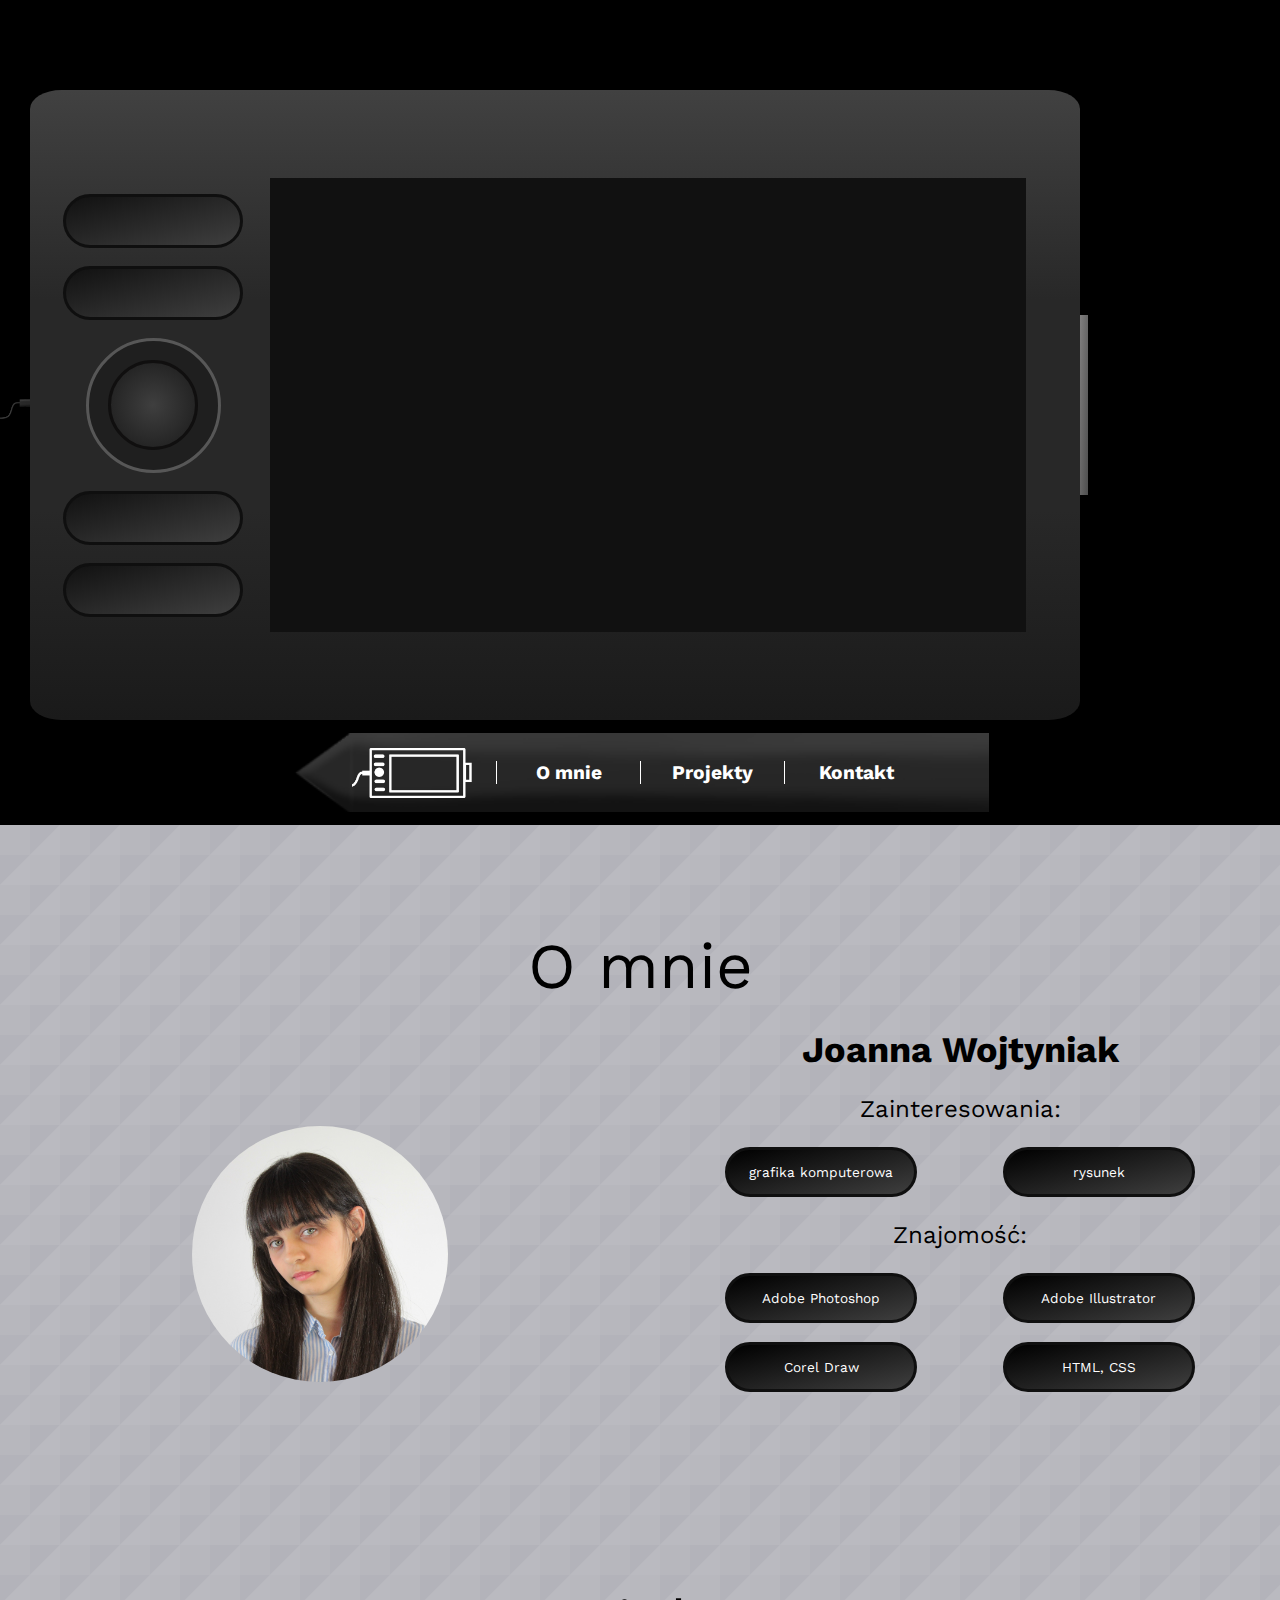
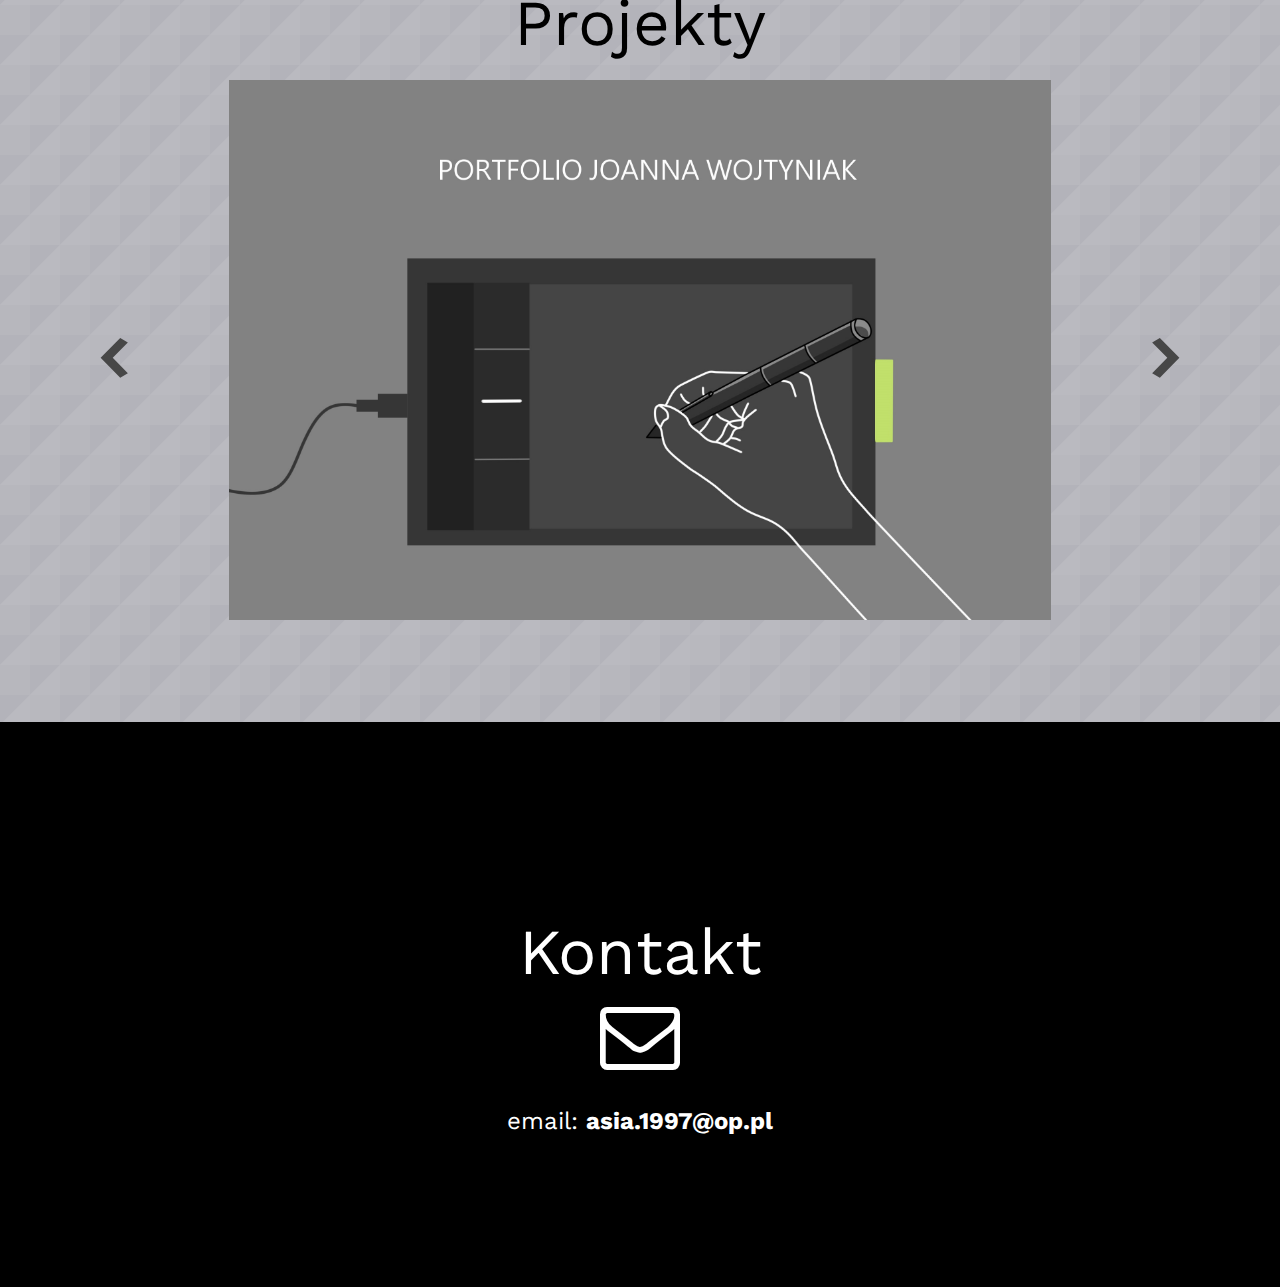
<file: index.html>
<!DOCTYPE html>
<html lang="pl">
<head>
    <meta charset="UTF-8">
    <meta name="viewport" content="width=device-width, initial-scale=1.0">
    <title>Portfolio Joanna Wojtyniak</title>
    <meta name="og:title" property="og:title" content="Portfolio Joanna Wojtyniak"/>
    <meta property="og:description" content="Porfolio Joanna Wojtyniak"/>
    <meta property="og:url" content="http://joannawojtyniak.github.io" />
    <meta property="og:image" content="https://joannawojtyniak.github.io/screen.gif"/>
    <meta property="og:locale" content="pl_PL" />
    <meta property="og:site_name" content="Porfolio" />
    <link rel="stylesheet" href="style.css">
    <link href="https://fonts.googleapis.com/css?family=Work+Sans:300&display=swap" rel="stylesheet"> 
    <link href="https://fonts.googleapis.com/css2?family=Ranchers&display=swap" rel="stylesheet"> 
    <link rel="stylesheet" href="fontello-3ba3fbd1/css/fontello.css"/>
    <link rel="icon" href="ikona.png"/>
</head>
<body>
  <div id="start"></div>
  <header class="obrazek">
    <div class="kabel">
      <img src="kabel.png">
    </div>
    <div class="tablet">
        <div class="container"> 
            <div class="button1"></div>
            <div class="button2"></div>
            <div class="undermB"> 
                <div class="mainButton" onclick='switchOn()'></div> 
            </div>  
            <div class="button3"></div>
            <div class="button4"></div>
        </div> 
        <div class="ekran1"><img src="ekran1.jpg"/></div> 
        <div class="ekran2"><img src="screen.gif"/></div>
        
     </div>
     <div class="metka"></div>
  </header>  
  <header class="menu">
    <div class="pen">
      <div class="menuB">
        <div class="przyciskStart">
            <a href="#start">
              <div class="start"><img src="tablet_lineart.png"/></div>
            </a>
         </div>
            <a href="#aboutme">
              <div class="omnie"><p>O&nbsp;mnie</p></div>
            </a>
            <a href="#projects">
              <div class="projekty"><p>Projekty</p></div>
            </a>
            <a href="#contact">
              <div class="kontakt"><p>Kontakt</p></div>
            </a>  
      </div> 
    </div>
  </header>
  <div class="portfolioStart"><img src="screen.gif"/></div>
    <div class="menuR">
      <a href="#aboutme"><div class="omnieR"><p>O&nbsp;mnie</p></div></a>
      <div class="kreska">|</div>
      <a href="#projects"><div class="projektyR"><p>Projekty</p></div></a>
      <div class="kreska">|</div>
      <a href="#contact"><div class="kontaktR"><p>Kontakt</p></div></a>
</div>
  <article>
    <div id="aboutme"></div>
    <div class="aboutme1">
        <div class="title">
          <p>O&nbsp;mnie</p>
        </div>
        <div class="container">
            <div class="picture">
              <div class="zdjecie">
                <img src="zdjecie.jpg"/>
              </div>
            </div>
            <div class="text">
                <div class="titleA">
                  <h2>Joanna&nbsp;Wojtyniak</h2>
                  <p>Zainteresowania:</p>
                </div>
                  <div class="zainteresowania">
                    <div class="buttonZ">
                      <p>grafika komputerowa</p>
                    </div>
                    <div class="buttonZ1">
                      <p>rysunek</p>
                    </div>
                  </div>
                  <div class="znajomosc">
                    <div class="titleA">
                     <p>Znajomość:</p> 
                    </div>
                    <div class="first">
                      <div class="button1">
                        <p>Adobe&nbsp;Photoshop</p>
                      </div>
                      <div class="button2">
                        <p>Adobe&nbsp;Illustrator</p>
                      </div>
                    </div>
                    <div class="second">
                      <div class="button3">
                        <p>Corel&nbsp;Draw</p>
                      </div>
                      <div class="button4">
                        <p>HTML,&nbsp;CSS</p>
                      </div>
                    </div>
              </div>
            </div>
        </div>
    </div>
    <div id="projects"></div>
    <div class="projects1">
        <div class="tytul"><p>Projekty</p></div>
        <div class="kontener">
          <div class = "cofnij" onclick="karuzela('lewo')"><div class="prev">‹</div></div> 

          <div class= "karuzela">
          </div>
          <div class ="dalej" onclick="karuzela('prawo')"><div class="next">›</div></div>
        </div>
    </div>    
  </article>
  <footer>
    <div id="contact"></div>
    <div class="contact1">
       <p class="nazwaKontakt">Kontakt</p>
       <i class="icon-mail"></i>
      <p>email: <b>asia.1997@op.pl</b></p>
    </div>
  </footer>
  <script>
    var slajd=1;
    function karuzela(direction){
      if(direction=="prawo"){
        if(slajd <15){
          slajd++;
        }else{
          slajd=1;
        }
      }
      if(direction=="lewo"){
        if(slajd>1){
          slajd--;
        }else{
          slajd=15;
        }
      }
     let karuzela=document.querySelector(".karuzela");
      karuzela.innerHTML="<img src ='carousel"+slajd+".jpg'/>"
    
    }
    karuzela();
    
    var switchX=0;
    function switchOn(){
      let ekran1 = document.querySelector(".ekran1");
      let ekran2 = document.querySelector(".ekran2");
        if(switchX == 1){
          switchX = 0;
          ekran1.style.display="none";
          ekran2.style.display="flex";
        }else{
          switchX = 1;
          ekran1.style.display="flex";
          ekran2.style.display="none";
        }
    }
    switchOn();
  </script>
</body>
</html>
</file>
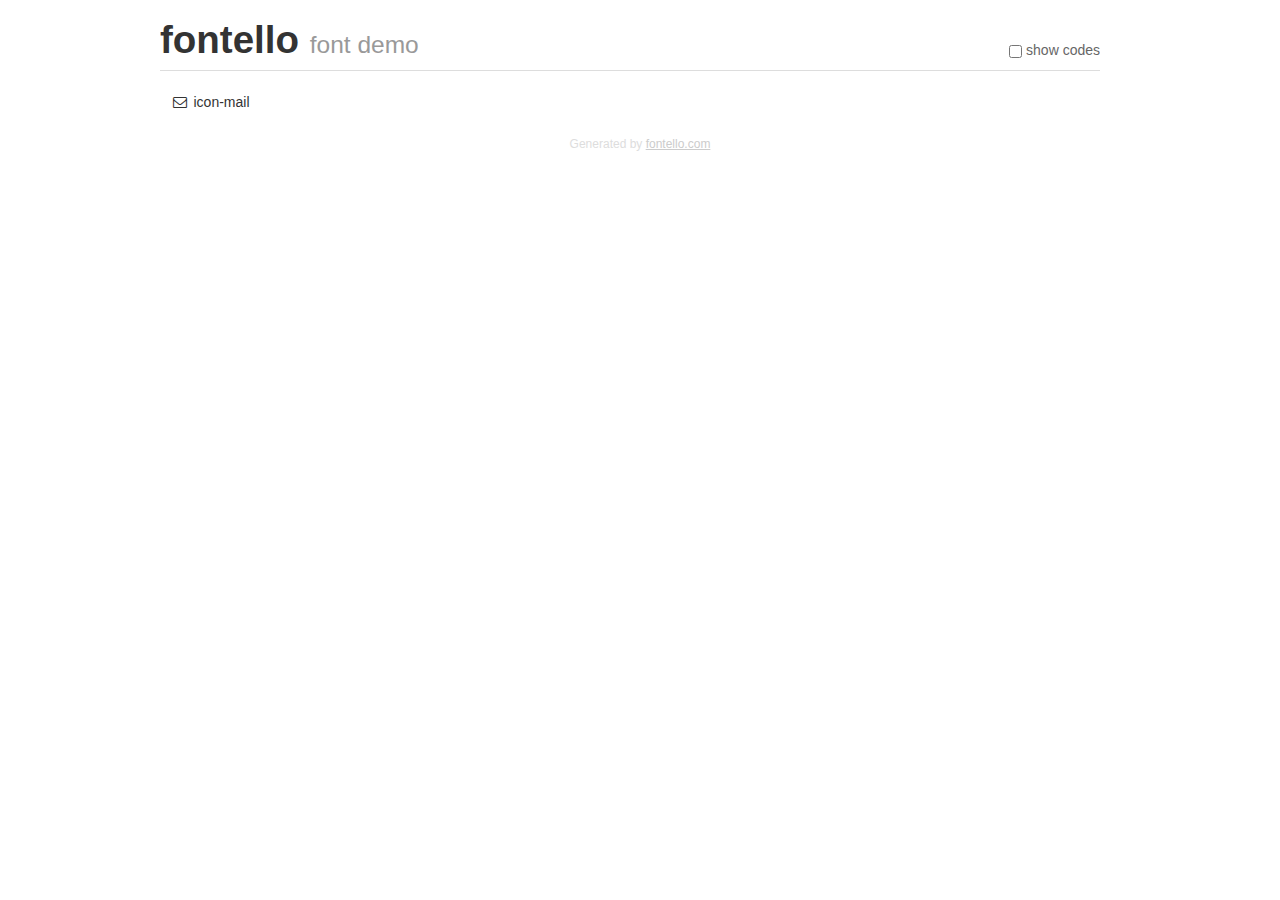
<file: fontello-3ba3fbd1/demo.html>
<!DOCTYPE html>
<html>
  <head><!--[if lt IE 9]><script language="javascript" type="text/javascript" src="//html5shim.googlecode.com/svn/trunk/html5.js"></script><![endif]-->
    <meta charset="UTF-8"><style>/*
 * Bootstrap v2.2.1
 *
 * Copyright 2012 Twitter, Inc
 * Licensed under the Apache License v2.0
 * http://www.apache.org/licenses/LICENSE-2.0
 *
 * Designed and built with all the love in the world @twitter by @mdo and @fat.
 */
.clearfix {
  *zoom: 1;
}
.clearfix:before,
.clearfix:after {
  display: table;
  content: "";
  line-height: 0;
}
.clearfix:after {
  clear: both;
}
html {
  font-size: 100%;
  -webkit-text-size-adjust: 100%;
  -ms-text-size-adjust: 100%;
}
a:focus {
  outline: thin dotted #333;
  outline: 5px auto -webkit-focus-ring-color;
  outline-offset: -2px;
}
a:hover,
a:active {
  outline: 0;
}
button,
input,
select,
textarea {
  margin: 0;
  font-size: 100%;
  vertical-align: middle;
}
button,
input {
  *overflow: visible;
  line-height: normal;
}
button::-moz-focus-inner,
input::-moz-focus-inner {
  padding: 0;
  border: 0;
}
body {
  margin: 0;
  font-family: "Helvetica Neue", Helvetica, Arial, sans-serif;
  font-size: 14px;
  line-height: 20px;
  color: #333;
  background-color: #fff;
}
a {
  color: #08c;
  text-decoration: none;
}
a:hover {
  color: #005580;
  text-decoration: underline;
}
.row {
  margin-left: -20px;
  *zoom: 1;
}
.row:before,
.row:after {
  display: table;
  content: "";
  line-height: 0;
}
.row:after {
  clear: both;
}
[class*="span"] {
  float: left;
  min-height: 1px;
  margin-left: 20px;
}
.container,
.navbar-static-top .container,
.navbar-fixed-top .container,
.navbar-fixed-bottom .container {
  width: 940px;
}
.span12 {
  width: 940px;
}
.span11 {
  width: 860px;
}
.span10 {
  width: 780px;
}
.span9 {
  width: 700px;
}
.span8 {
  width: 620px;
}
.span7 {
  width: 540px;
}
.span6 {
  width: 460px;
}
.span5 {
  width: 380px;
}
.span4 {
  width: 300px;
}
.span3 {
  width: 220px;
}
.span2 {
  width: 140px;
}
.span1 {
  width: 60px;
}
[class*="span"].pull-right,
.row-fluid [class*="span"].pull-right {
  float: right;
}
.container {
  margin-right: auto;
  margin-left: auto;
  *zoom: 1;
}
.container:before,
.container:after {
  display: table;
  content: "";
  line-height: 0;
}
.container:after {
  clear: both;
}
p {
  margin: 0 0 10px;
}
.lead {
  margin-bottom: 20px;
  font-size: 21px;
  font-weight: 200;
  line-height: 30px;
}
small {
  font-size: 85%;
}
h1 {
  margin: 10px 0;
  font-family: inherit;
  font-weight: bold;
  line-height: 20px;
  color: inherit;
  text-rendering: optimizelegibility;
}
h1 small {
  font-weight: normal;
  line-height: 1;
  color: #999;
}
h1 {
  line-height: 40px;
}
h1 {
  font-size: 38.5px;
}
h1 small {
  font-size: 24.5px;
}
body {
  margin-top: 90px;
}
.header {
  position: fixed;
  top: 0;
  left: 50%;
  margin-left: -480px;
  background-color: #fff;
  border-bottom: 1px solid #ddd;
  padding-top: 10px;
  z-index: 10;
}
.footer {
  color: #ddd;
  font-size: 12px;
  text-align: center;
  margin-top: 20px;
}
.footer a {
  color: #ccc;
  text-decoration: underline;
}
.the-icons {
  font-size: 14px;
  line-height: 24px;
}
.switch {
  position: absolute;
  right: 0;
  bottom: 10px;
  color: #666;
}
.switch input {
  margin-right: 0.3em;
}
.codesOn .i-name {
  display: none;
}
.codesOn .i-code {
  display: inline;
}
.i-code {
  display: none;
}
@font-face {
      font-family: 'fontello';
      src: url('./font/fontello.eot?3796965');
      src: url('./font/fontello.eot?3796965#iefix') format('embedded-opentype'),
           url('./font/fontello.woff?3796965') format('woff'),
           url('./font/fontello.ttf?3796965') format('truetype'),
           url('./font/fontello.svg?3796965#fontello') format('svg');
      font-weight: normal;
      font-style: normal;
    }
     
     
    .demo-icon
    {
      font-family: "fontello";
      font-style: normal;
      font-weight: normal;
      speak: none;
     
      display: inline-block;
      text-decoration: inherit;
      width: 1em;
      margin-right: .2em;
      text-align: center;
      /* opacity: .8; */
     
      /* For safety - reset parent styles, that can break glyph codes*/
      font-variant: normal;
      text-transform: none;
     
      /* fix buttons height, for twitter bootstrap */
      line-height: 1em;
     
      /* Animation center compensation - margins should be symmetric */
      /* remove if not needed */
      margin-left: .2em;
     
      /* You can be more comfortable with increased icons size */
      /* font-size: 120%; */
     
      /* Font smoothing. That was taken from TWBS */
      -webkit-font-smoothing: antialiased;
      -moz-osx-font-smoothing: grayscale;
     
      /* Uncomment for 3D effect */
      /* text-shadow: 1px 1px 1px rgba(127, 127, 127, 0.3); */
    }
     </style>
    <link rel="stylesheet" href="css/animation.css"><!--[if IE 7]><link rel="stylesheet" href="css/" + font.fontname + "-ie7.css"><![endif]-->
    <script>
      function toggleCodes(on) {
        var obj = document.getElementById('icons');
      
        if (on) {
          obj.className += ' codesOn';
        } else {
          obj.className = obj.className.replace(' codesOn', '');
        }
      }
      
    </script>
  </head>
  <body>
    <div class="container header">
      <h1>fontello <small>font demo</small></h1>
      <label class="switch">
        <input type="checkbox" onclick="toggleCodes(this.checked)">show codes
      </label>
    </div>
    <div class="container" id="icons">
      <div class="row">
        <div class="the-icons span3" title="Code: 0xe800"><i class="demo-icon icon-mail">&#xe800;</i> <span class="i-name">icon-mail</span><span class="i-code">0xe800</span></div>
      </div>
    </div>
    <div class="container footer">Generated by <a href="http://fontello.com">fontello.com</a></div>
  </body>
</html>
</file>
<file: style.css>
/* Background pattern from Toptal Subtle Patterns */
* {
  -webkit-box-sizing: border-box;
          box-sizing: border-box;
}

html {
  scroll-behavior: smooth;
}

body {
  margin: 0;
  font-family: 'Work Sans', sans-serif;
  width: 100%;
}

body .obrazek {
  display: -webkit-box;
  display: -ms-flexbox;
  display: flex;
  background-color: black;
  height: 80vh;
  padding-top: 10vh;
  -webkit-box-align: center;
      -ms-flex-align: center;
          align-items: center;
  padding-right: 15%;
}

body .obrazek .kabel {
  -webkit-box-flex: 3;
      -ms-flex: 3;
          flex: 3;
}

body .obrazek .kabel img {
  width: 100%;
}

body .obrazek .metka {
  background-image: -webkit-gradient(linear, left top, right bottom, from(#807f7f), to(#4e4e4e));
  background-image: linear-gradient(to bottom right, #807f7f, #4e4e4e);
  height: 20vh;
  -webkit-box-flex: 0.75;
      -ms-flex: 0.75;
          flex: 0.75;
}

body .obrazek .tablet {
  -webkit-box-flex: 8;
      -ms-flex: 8;
          flex: 8;
  background-image: -webkit-gradient(linear, left top, left bottom, from(#414141), color-stop(#282828), color-stop(#282828), to(#1A1A1A));
  background-image: linear-gradient(to bottom, #414141, #282828, #282828, #1A1A1A);
  height: 100%;
  display: -webkit-box;
  display: -ms-flexbox;
  display: flex;
  -webkit-box-align: center;
      -ms-flex-align: center;
          align-items: center;
  border-radius: 3%;
  padding-left: 3%;
  padding-right: 5%;
}

body .obrazek .tablet .ekran1 {
  height: 80%;
  display: -webkit-box;
  display: -ms-flexbox;
  display: flex;
  -webkit-box-align: center;
      -ms-flex-align: center;
          align-items: center;
  -webkit-box-flex: 4;
      -ms-flex: 4;
          flex: 4;
  border-radius: 3%;
  -webkit-box-pack: center;
      -ms-flex-pack: center;
          justify-content: center;
}

body .obrazek .tablet .ekran1 img {
  height: 90%;
  width: auto;
}

body .obrazek .tablet .ekran2 {
  height: 80%;
  display: -webkit-box;
  display: -ms-flexbox;
  display: flex;
  -webkit-box-align: center;
      -ms-flex-align: center;
          align-items: center;
  -webkit-box-flex: 4;
      -ms-flex: 4;
          flex: 4;
  border-radius: 3%;
  -webkit-box-pack: center;
      -ms-flex-pack: center;
          justify-content: center;
}

body .obrazek .tablet .ekran2 img {
  height: 90%;
  width: auto;
}

body .obrazek .tablet .container {
  display: -webkit-box;
  display: -ms-flexbox;
  display: flex;
  -webkit-box-flex: 1;
      -ms-flex: 1;
          flex: 1;
  -webkit-box-orient: vertical;
  -webkit-box-direction: normal;
      -ms-flex-direction: column;
          flex-direction: column;
  -webkit-box-align: center;
      -ms-flex-align: center;
          align-items: center;
  margin-right: 3vh;
}

body .obrazek .tablet .container .undermB {
  background-color: #1f1f1f;
  border: 0.4vh #575757 solid;
  height: 15vh;
  width: 15vh;
  border-radius: 50%;
  display: -webkit-box;
  display: -ms-flexbox;
  display: flex;
  -webkit-box-pack: center;
      -ms-flex-pack: center;
          justify-content: center;
  -webkit-box-align: center;
      -ms-flex-align: center;
          align-items: center;
}

body .obrazek .tablet .container .undermB .mainButton {
  background-image: radial-gradient(#3f3f3f, #1a1a1a);
  border: 0.4vh solid #100F0F;
  height: 10vh;
  width: 10vh;
  border-radius: 50%;
  display: -webkit-box;
  display: -ms-flexbox;
  display: flex;
  z-index: 10;
}

body .obrazek .tablet .container .undermB .mainButton:hover {
  background-image: radial-gradient(#131313, #1d1d1d);
}

body .obrazek .tablet .container .undermB .mainButton:active {
  background-image: radial-gradient(#0c0c0c, #111111, #1b1b1b);
}

body .obrazek .tablet .container .button1 {
  background-image: -webkit-gradient(linear, left top, right bottom, from(#111111), to(#3f3f3f));
  background-image: linear-gradient(to bottom right, #111111, #3f3f3f);
  border: 0.4vh solid #0f0f0f;
  height: 6vh;
  width: 20vh;
  border-radius: 10vh;
  margin-bottom: 2vh;
}

body .obrazek .tablet .container .button2 {
  background-image: -webkit-gradient(linear, left top, right bottom, from(#111111), to(#3f3f3f));
  background-image: linear-gradient(to bottom right, #111111, #3f3f3f);
  border: 0.4vh solid #0f0f0f;
  height: 6vh;
  width: 20vh;
  border-radius: 10vh;
  margin-bottom: 2vh;
}

body .obrazek .tablet .container .button3 {
  background-image: -webkit-gradient(linear, left top, right bottom, from(#111111), to(#3f3f3f));
  background-image: linear-gradient(to bottom right, #111111, #3f3f3f);
  border: 0.4vh solid #0f0f0f;
  height: 6vh;
  width: 20vh;
  border-radius: 10vh;
  margin-top: 2vh;
}

body .obrazek .tablet .container .button4 {
  background-image: -webkit-gradient(linear, left top, right bottom, from(#111111), to(#3f3f3f));
  background-image: linear-gradient(to bottom right, #111111, #3f3f3f);
  border: 0.4vh solid #0f0f0f;
  height: 6vh;
  width: 20vh;
  border-radius: 10vh;
  margin-top: 2vh;
}

body .menu {
  background-color: black;
  position: -webkit-sticky;
  position: sticky;
  top: 0;
  padding: 2%;
}

body .menu .pen {
  height: 6vh;
  display: -webkit-box;
  display: -ms-flexbox;
  display: flex;
  padding-top: 1%;
  -webkit-box-pack: center;
      -ms-flex-pack: center;
          justify-content: center;
  position: relative;
  padding-bottom: 1%;
  color: white;
  font-size: 1.2rem;
  font-weight: bold;
  -webkit-box-align: center;
      -ms-flex-align: center;
          align-items: center;
}

body .menu .pen .menuB {
  background-image: url("pen.png");
  background-size: 100% 100%;
  display: -webkit-box;
  display: -ms-flexbox;
  display: flex;
  position: absolute;
  padding: 1% 5%;
}

body .menu .pen .menuB a {
  text-decoration: none;
}

body .menu .pen .menuB a .start img {
  width: 100%;
  padding-right: 10%;
}

body .menu .pen .menuB a .omnie,
body .menu .pen .menuB a .projekty,
body .menu .pen .menuB a .kontakt,
body .menu .pen .menuB a .start {
  height: 6vh;
  width: 16vh;
  display: -webkit-box;
  display: -ms-flexbox;
  display: flex;
  -webkit-box-pack: space-evenly;
      -ms-flex-pack: space-evenly;
          justify-content: space-evenly;
  -webkit-box-flex: 1;
      -ms-flex: 1;
          flex: 1;
  -webkit-box-align: center;
      -ms-flex-align: center;
          align-items: center;
}

body .menu .pen .menuB a p {
  border-left: 1px solid white;
  width: 100%;
  text-align: center;
}

body .menu .pen .menuB a:link {
  color: white;
}

body .menu .pen .menuB a:visited {
  color: white;
}

body .portfolioStart {
  display: none;
}

body .menuR {
  display: none;
}

body article {
  background-image: url("triangular/triangular/triangular.png");
}

body .aboutme1 {
  padding-top: 3%;
}

body .aboutme1 .title {
  text-align: center;
  font-size: 4rem;
  color: black;
  margin-bottom: -3%;
}

body .aboutme1 .container {
  display: -webkit-box;
  display: -ms-flexbox;
  display: flex;
  text-align: center;
}

body .aboutme1 .container .text {
  display: -webkit-box;
  display: -ms-flexbox;
  display: flex;
  -webkit-box-flex: 1;
      -ms-flex: 1;
          flex: 1;
  -webkit-box-orient: vertical;
  -webkit-box-direction: normal;
      -ms-flex-direction: column;
          flex-direction: column;
  font-size: 1.5rem;
}

body .aboutme1 .container .text h2 {
  margin: 0;
}

body .aboutme1 .container .text .zainteresowania {
  display: -webkit-box;
  display: -ms-flexbox;
  display: flex;
  -webkit-box-pack: space-evenly;
      -ms-flex-pack: space-evenly;
          justify-content: space-evenly;
  text-align: center;
  color: white;
  font-size: 0.85rem;
}

body .aboutme1 .container .text .zainteresowania .buttonZ,
body .aboutme1 .container .text .zainteresowania .buttonZ1 {
  background-image: -webkit-gradient(linear, left top, right bottom, from(#000000), to(#3f3f3f));
  background-image: linear-gradient(to bottom right, #000000, #3f3f3f);
  border: 3px solid #0f0f0f;
  height: 50px;
  width: 30%;
  border-radius: 10vh;
  display: -webkit-box;
  display: -ms-flexbox;
  display: flex;
  -webkit-box-pack: center;
      -ms-flex-pack: center;
          justify-content: center;
  -webkit-box-align: center;
      -ms-flex-align: center;
          align-items: center;
  -webkit-transition: 1s;
  transition: 1s;
}

body .aboutme1 .container .text .zainteresowania .buttonZ:hover,
body .aboutme1 .container .text .zainteresowania .buttonZ1:hover {
  -webkit-transform: scale(1.5, 1.5);
          transform: scale(1.5, 1.5);
}

body .aboutme1 .container .text .znajomosc .first {
  display: -webkit-box;
  display: -ms-flexbox;
  display: flex;
  -webkit-box-pack: space-evenly;
      -ms-flex-pack: space-evenly;
          justify-content: space-evenly;
  padding-bottom: 3%;
  color: white;
  font-size: 0.85rem;
}

body .aboutme1 .container .text .znajomosc .first .button1,
body .aboutme1 .container .text .znajomosc .first .button2 {
  background-image: -webkit-gradient(linear, left top, right bottom, from(#000000), to(#3f3f3f));
  background-image: linear-gradient(to bottom right, #000000, #3f3f3f);
  border: 3px solid #0f0f0f;
  height: 50px;
  width: 30%;
  border-radius: 10vh;
  display: -webkit-box;
  display: -ms-flexbox;
  display: flex;
  -webkit-box-pack: center;
      -ms-flex-pack: center;
          justify-content: center;
  -webkit-box-align: center;
      -ms-flex-align: center;
          align-items: center;
  -webkit-transition: 1s;
  transition: 1s;
}

body .aboutme1 .container .text .znajomosc .first .button1:hover,
body .aboutme1 .container .text .znajomosc .first .button2:hover {
  -webkit-transform: scale(1.5, 1.5);
          transform: scale(1.5, 1.5);
}

body .aboutme1 .container .text .znajomosc .second {
  display: -webkit-box;
  display: -ms-flexbox;
  display: flex;
  -webkit-box-pack: space-evenly;
      -ms-flex-pack: space-evenly;
          justify-content: space-evenly;
  padding-bottom: 10vh;
  text-align: center;
  color: white;
  font-size: 0.85rem;
}

body .aboutme1 .container .text .znajomosc .second .button3,
body .aboutme1 .container .text .znajomosc .second .button4 {
  background-image: -webkit-gradient(linear, left top, right bottom, from(#000000), to(#3f3f3f));
  background-image: linear-gradient(to bottom right, #000000, #3f3f3f);
  border: 3px solid #0f0f0f;
  height: 50px;
  width: 30%;
  border-radius: 10vh;
  display: -webkit-box;
  display: -ms-flexbox;
  display: flex;
  -webkit-box-pack: center;
      -ms-flex-pack: center;
          justify-content: center;
  -webkit-box-align: center;
      -ms-flex-align: center;
          align-items: center;
  -webkit-transition: 1s;
  transition: 1s;
}

body .aboutme1 .container .text .znajomosc .second .button3:hover,
body .aboutme1 .container .text .znajomosc .second .button4:hover {
  -webkit-transform: scale(1.5, 1.5);
          transform: scale(1.5, 1.5);
}

body .aboutme1 .container .picture {
  display: -webkit-box;
  display: -ms-flexbox;
  display: flex;
  -webkit-box-flex: 1;
      -ms-flex: 1;
          flex: 1;
  -webkit-box-pack: center;
      -ms-flex-pack: center;
          justify-content: center;
  -webkit-box-align: center;
      -ms-flex-align: center;
          align-items: center;
}

body .aboutme1 .container .picture .zdjecie img {
  height: auto;
  width: 40%;
  border-radius: 50%;
}

body .projects1 {
  padding-top: 8%;
  padding-bottom: 8%;
}

body .projects1 .tytul p {
  color: black;
  font-size: 4rem;
  text-align: center;
  margin: 0;
  padding-bottom: 1.5%;
}

body .projects1 .kontener {
  font-family: 'Ranchers', cursive;
  display: -webkit-box;
  display: -ms-flexbox;
  display: flex;
  height: auto;
  width: 100%;
}

body .projects1 .kontener .cofnij {
  -webkit-box-pack: center;
      -ms-flex-pack: center;
          justify-content: center;
  -webkit-box-flex: 1;
      -ms-flex: 1;
          flex: 1;
  display: -webkit-box;
  display: -ms-flexbox;
  display: flex;
  -webkit-box-align: center;
      -ms-flex-align: center;
          align-items: center;
  cursor: pointer;
}

body .projects1 .kontener .cofnij .prev {
  color: #474747;
  font-size: 4rem;
}

body .projects1 .kontener .karuzela {
  -webkit-box-flex: 2;
      -ms-flex: 2;
          flex: 2;
  height: 60vh;
  display: -webkit-box;
  display: -ms-flexbox;
  display: flex;
  -webkit-box-pack: center;
      -ms-flex-pack: center;
          justify-content: center;
}

body .projects1 .kontener .karuzela img {
  height: 100%;
  width: auto;
}

body .projects1 .kontener .dalej {
  -webkit-box-pack: center;
      -ms-flex-pack: center;
          justify-content: center;
  -webkit-box-flex: 1;
      -ms-flex: 1;
          flex: 1;
  display: -webkit-box;
  display: -ms-flexbox;
  display: flex;
  -webkit-box-align: center;
      -ms-flex-align: center;
          align-items: center;
  cursor: pointer;
}

body .projects1 .kontener .dalej .next {
  color: #474747;
  font-size: 4rem;
}

body .contact1 {
  background-color: black;
  text-align: center;
  padding-top: 15%;
  padding-bottom: 10%;
}

body .contact1 .nazwaKontakt {
  font-size: 4rem;
  color: white;
  margin: 0;
}

body .contact1 i {
  color: white;
  font-size: 5rem;
}

body .contact1 p {
  font-size: 1.5rem;
  color: white;
}

@media only screen and (max-width: 1024px) {
  body {
    width: 100% !important;
  }
  .obrazek {
    display: none !important;
  }
  .menu {
    display: none !important;
  }
  .portfolioStart {
    display: -webkit-box !important;
    display: -ms-flexbox !important;
    display: flex !important;
    -webkit-box-flex: 1 !important;
        -ms-flex: 1 !important;
            flex: 1 !important;
    background-color: black;
    padding-top: 5%;
    padding-bottom: 5%;
    padding-left: 5%;
    padding-right: 5%;
  }
  .portfolioStart img {
    height: 100% !important;
    width: 100% !important;
    -webkit-box-pack: center !important;
        -ms-flex-pack: center !important;
            justify-content: center !important;
    display: -webkit-box !important;
    display: -ms-flexbox !important;
    display: flex !important;
    border: #464646 solid 5px;
  }
  .container {
    width: 100% !important;
    display: block !important;
    text-align: center;
  }
  .container .zdjecie img {
    height: auto !important;
    width: 50% !important;
    border-radius: 50% !important;
  }
  .container .text {
    padding-top: 50px !important;
  }
  .container .text .titleA h2 {
    font-size: 3.5rem !important;
  }
  .container .text .titleA p {
    font-size: 2rem;
  }
  .container .zainteresowania {
    display: -webkit-box;
    display: -ms-flexbox;
    display: flex;
    -webkit-box-pack: space-evenly;
        -ms-flex-pack: space-evenly;
            justify-content: space-evenly;
    text-align: center;
    color: white;
    font-size: 1.4rem !important;
  }
  .container .zainteresowania .buttonZ,
  .container .zainteresowania .buttonZ1 {
    background-color: #202020;
    border: 3px solid #0f0f0f;
    height: 80px !important;
    width: 45% !important;
    border-radius: 10vh;
  }
  .container .zainteresowania .buttonZ:hover,
  .container .zainteresowania .buttonZ1:hover {
    -webkit-transform: none !important;
            transform: none !important;
  }
  .container .znajomosc .first {
    display: -webkit-box;
    display: -ms-flexbox;
    display: flex;
    -webkit-box-pack: space-evenly;
        -ms-flex-pack: space-evenly;
            justify-content: space-evenly;
    padding-bottom: 5vh;
    font-size: 1.4rem !important;
  }
  .container .znajomosc .first .button1,
  .container .znajomosc .first .button2 {
    background-color: #202020;
    border: 3px solid #0f0f0f;
    height: 80px !important;
    width: 45% !important;
    border-radius: 10vh;
  }
  .container .znajomosc .first .button1:hover,
  .container .znajomosc .first .button2:hover {
    -webkit-transform: none !important;
            transform: none !important;
  }
  .container .znajomosc .second {
    display: -webkit-box;
    display: -ms-flexbox;
    display: flex;
    -webkit-box-pack: space-evenly;
        -ms-flex-pack: space-evenly;
            justify-content: space-evenly;
    padding-bottom: 10vh;
    font-size: 0.75rem !important;
  }
  .container .znajomosc .second .button3,
  .container .znajomosc .second .button4 {
    background-color: #202020;
    border: 3px solid #0f0f0f;
    height: 80px !important;
    width: 45% !important;
    border-radius: 10vh;
  }
  .container .znajomosc .second .button3:hover,
  .container .znajomosc .second .button4:hover {
    -webkit-transform: none !important;
            transform: none !important;
  }
  .aboutme1 .title {
    padding-top: 9% !important;
    margin-top: -1%;
  }
  .aboutme1 .title p {
    font-size: 3rem !important;
  }
  .projects1 {
    padding-top: 17% !important;
    padding-bottom: 20% !important;
  }
  .projects1 .tytul p {
    padding-bottom: 10% !important;
    font-size: 3rem !important;
  }
  .projects1 .karuzela {
    -webkit-box-flex: 10 !important;
        -ms-flex: 10 !important;
            flex: 10 !important;
    text-align: center;
    height: 40vh !important;
  }
  .projects1 .karuzela img {
    height: 100% !important;
    width: auto !important;
  }
  .projects1 .cofnij {
    font-size: 4rem !important;
    -webkit-box-pack: center !important;
        -ms-flex-pack: center !important;
            justify-content: center !important;
    display: -webkit-box !important;
    display: -ms-flexbox !important;
    display: flex !important;
  }
  .projects1 .dalej {
    font-size: 4rem !important;
    -webkit-box-pack: center !important;
        -ms-flex-pack: center !important;
            justify-content: center !important;
    display: -webkit-box !important;
    display: -ms-flexbox !important;
    display: flex !important;
  }
  .contact1 {
    padding-top: 25% !important;
    padding-bottom: 25% !important;
  }
  .menuR {
    position: -webkit-sticky;
    position: sticky;
    top: 0;
    background-color: black !important;
    display: -webkit-box !important;
    display: -ms-flexbox !important;
    display: flex !important;
    -webkit-box-pack: space-evenly;
        -ms-flex-pack: space-evenly;
            justify-content: space-evenly;
    -webkit-box-align: center !important;
        -ms-flex-align: center !important;
            align-items: center !important;
    padding-bottom: 2%;
    padding-top: 2%;
  }
  .menuR p {
    color: white !important;
    font-size: 2rem !important;
  }
  .menuR .kreska {
    color: white;
  }
  .menuR a {
    text-decoration: none;
    width: auto;
  }
  .menuR a .omnieR,
  .menuR a .projektyR,
  .menuR a .kontaktR {
    height: 6vh !important;
    display: -webkit-box !important;
    display: -ms-flexbox !important;
    display: flex !important;
    -webkit-box-pack: space-evenly !important;
        -ms-flex-pack: space-evenly !important;
            justify-content: space-evenly !important;
    -webkit-box-align: center !important;
        -ms-flex-align: center !important;
            align-items: center !important;
  }
}

@media only screen and (max-width: 600px) {
  body {
    width: 100% !important;
  }
  .obrazek {
    display: none !important;
  }
  .menu {
    display: none !important;
  }
  .portfolioStart {
    display: -webkit-box !important;
    display: -ms-flexbox !important;
    display: flex !important;
    -webkit-box-flex: 1 !important;
        -ms-flex: 1 !important;
            flex: 1 !important;
    background-color: black;
    padding-top: 5%;
    padding-bottom: 5%;
    padding-left: 5%;
    padding-right: 5%;
  }
  .portfolioStart img {
    height: 100% !important;
    width: 100% !important;
    -webkit-box-pack: center !important;
        -ms-flex-pack: center !important;
            justify-content: center !important;
    display: -webkit-box !important;
    display: -ms-flexbox !important;
    display: flex !important;
    border: #464646 solid 5px;
  }
  .container {
    width: 100% !important;
    display: block !important;
    text-align: center;
  }
  .container .zdjecie img {
    height: auto !important;
    width: 70% !important;
    border-radius: 50% !important;
  }
  .container .text {
    padding-top: 50px !important;
  }
  .container .text .titleA h2 {
    font-size: 2rem !important;
  }
  .container .text .titleA p {
    font-size: 1.2rem;
  }
  .container .zainteresowania {
    display: -webkit-box;
    display: -ms-flexbox;
    display: flex;
    -webkit-box-pack: space-evenly;
        -ms-flex-pack: space-evenly;
            justify-content: space-evenly;
    text-align: center;
    color: white;
    font-size: 0.75rem !important;
  }
  .container .zainteresowania .buttonZ,
  .container .zainteresowania .buttonZ1 {
    background-color: #202020;
    border: 3px solid #0f0f0f;
    height: 50px !important;
    width: 45% !important;
    border-radius: 10vh;
  }
  .container .zainteresowania .buttonZ:hover,
  .container .zainteresowania .buttonZ1:hover {
    -webkit-transform: none !important;
            transform: none !important;
  }
  .container .znajomosc .first {
    display: -webkit-box;
    display: -ms-flexbox;
    display: flex;
    -webkit-box-pack: space-evenly;
        -ms-flex-pack: space-evenly;
            justify-content: space-evenly;
    padding-bottom: 5vh;
    font-size: 0.75rem !important;
  }
  .container .znajomosc .first .button1,
  .container .znajomosc .first .button2 {
    background-color: #202020;
    border: 3px solid #0f0f0f;
    height: 50px !important;
    width: 45% !important;
    border-radius: 10vh;
  }
  .container .znajomosc .first .button1:hover,
  .container .znajomosc .first .button2:hover {
    -webkit-transform: none !important;
            transform: none !important;
  }
  .container .znajomosc .second {
    display: -webkit-box;
    display: -ms-flexbox;
    display: flex;
    -webkit-box-pack: space-evenly;
        -ms-flex-pack: space-evenly;
            justify-content: space-evenly;
    padding-bottom: 10vh;
    font-size: 0.75rem !important;
  }
  .container .znajomosc .second .button3,
  .container .znajomosc .second .button4 {
    background-color: #202020;
    border: 3px solid #0f0f0f;
    height: 50px !important;
    width: 45% !important;
    border-radius: 10vh;
  }
  .container .znajomosc .second .button3:hover,
  .container .znajomosc .second .button4:hover {
    -webkit-transform: none !important;
            transform: none !important;
  }
  .aboutme1 .title {
    padding-top: 3.5% !important;
    margin-top: -1%;
  }
  .projects1 {
    padding-top: 20% !important;
    padding-bottom: 20% !important;
  }
  .projects1 .tytul p {
    padding-bottom: 10% !important;
  }
  .projects1 .karuzela {
    -webkit-box-flex: 10 !important;
        -ms-flex: 10 !important;
            flex: 10 !important;
    text-align: center;
    height: 25vh !important;
  }
  .projects1 .karuzela img {
    height: 100% !important;
    width: auto !important;
  }
  .projects1 .cofnij {
    font-size: 4rem !important;
    -webkit-box-pack: center !important;
        -ms-flex-pack: center !important;
            justify-content: center !important;
    display: -webkit-box !important;
    display: -ms-flexbox !important;
    display: flex !important;
  }
  .projects1 .dalej {
    font-size: 4rem !important;
    -webkit-box-pack: center !important;
        -ms-flex-pack: center !important;
            justify-content: center !important;
    display: -webkit-box !important;
    display: -ms-flexbox !important;
    display: flex !important;
  }
  .contact1 {
    padding-top: 25% !important;
    padding-bottom: 25% !important;
  }
  .menuR {
    position: -webkit-sticky;
    position: sticky;
    top: 0;
    background-color: black !important;
    display: -webkit-box !important;
    display: -ms-flexbox !important;
    display: flex !important;
    -webkit-box-pack: space-evenly;
        -ms-flex-pack: space-evenly;
            justify-content: space-evenly;
    -webkit-box-align: center !important;
        -ms-flex-align: center !important;
            align-items: center !important;
    padding-bottom: 2%;
    padding-top: 2%;
  }
  .menuR p {
    color: white !important;
    font-size: 1.2rem !important;
  }
  .menuR .kreska {
    color: white;
  }
  .menuR a {
    text-decoration: none;
    width: auto;
  }
  .menuR a .omnieR,
  .menuR a .projektyR,
  .menuR a .kontaktR {
    height: 6vh !important;
    -webkit-box-flex: 1 !important;
        -ms-flex: 1 !important;
            flex: 1 !important;
    display: -webkit-box !important;
    display: -ms-flexbox !important;
    display: flex !important;
    -webkit-box-pack: space-evenly !important;
        -ms-flex-pack: space-evenly !important;
            justify-content: space-evenly !important;
    -webkit-box-align: center !important;
        -ms-flex-align: center !important;
            align-items: center !important;
  }
}
/*# sourceMappingURL=style.css.map */
</file>
<file: fontello-3ba3fbd1/css/fontello.css>
@font-face {
  font-family: 'fontello';
  src: url('../font/fontello.eot?21272241');
  src: url('../font/fontello.eot?21272241#iefix') format('embedded-opentype'),
       url('../font/fontello.woff2?21272241') format('woff2'),
       url('../font/fontello.woff?21272241') format('woff'),
       url('../font/fontello.ttf?21272241') format('truetype'),
       url('../font/fontello.svg?21272241#fontello') format('svg');
  font-weight: normal;
  font-style: normal;
}
/* Chrome hack: SVG is rendered more smooth in Windozze. 100% magic, uncomment if you need it. */
/* Note, that will break hinting! In other OS-es font will be not as sharp as it could be */
/*
@media screen and (-webkit-min-device-pixel-ratio:0) {
  @font-face {
    font-family: 'fontello';
    src: url('../font/fontello.svg?21272241#fontello') format('svg');
  }
}
*/
 
 [class^="icon-"]:before, [class*=" icon-"]:before {
  font-family: "fontello";
  font-style: normal;
  font-weight: normal;
  speak: none;
 
  display: inline-block;
  text-decoration: inherit;
  width: 1em;
  margin-right: .2em;
  text-align: center;
  /* opacity: .8; */
 
  /* For safety - reset parent styles, that can break glyph codes*/
  font-variant: normal;
  text-transform: none;
 
  /* fix buttons height, for twitter bootstrap */
  line-height: 1em;
 
  /* Animation center compensation - margins should be symmetric */
  /* remove if not needed */
  margin-left: .2em;
 
  /* you can be more comfortable with increased icons size */
  /* font-size: 120%; */
 
  /* Font smoothing. That was taken from TWBS */
  -webkit-font-smoothing: antialiased;
  -moz-osx-font-smoothing: grayscale;
 
  /* Uncomment for 3D effect */
  /* text-shadow: 1px 1px 1px rgba(127, 127, 127, 0.3); */
}
 
.icon-mail:before { content: '\e800'; } /* '' */
</file>
<file: fontello-3ba3fbd1/css/animation.css>
/*
   Animation example, for spinners
*/
.animate-spin {
  -moz-animation: spin 2s infinite linear;
  -o-animation: spin 2s infinite linear;
  -webkit-animation: spin 2s infinite linear;
  animation: spin 2s infinite linear;
  display: inline-block;
}
@-moz-keyframes spin {
  0% {
    -moz-transform: rotate(0deg);
    -o-transform: rotate(0deg);
    -webkit-transform: rotate(0deg);
    transform: rotate(0deg);
  }

  100% {
    -moz-transform: rotate(359deg);
    -o-transform: rotate(359deg);
    -webkit-transform: rotate(359deg);
    transform: rotate(359deg);
  }
}
@-webkit-keyframes spin {
  0% {
    -moz-transform: rotate(0deg);
    -o-transform: rotate(0deg);
    -webkit-transform: rotate(0deg);
    transform: rotate(0deg);
  }

  100% {
    -moz-transform: rotate(359deg);
    -o-transform: rotate(359deg);
    -webkit-transform: rotate(359deg);
    transform: rotate(359deg);
  }
}
@-o-keyframes spin {
  0% {
    -moz-transform: rotate(0deg);
    -o-transform: rotate(0deg);
    -webkit-transform: rotate(0deg);
    transform: rotate(0deg);
  }

  100% {
    -moz-transform: rotate(359deg);
    -o-transform: rotate(359deg);
    -webkit-transform: rotate(359deg);
    transform: rotate(359deg);
  }
}
@-ms-keyframes spin {
  0% {
    -moz-transform: rotate(0deg);
    -o-transform: rotate(0deg);
    -webkit-transform: rotate(0deg);
    transform: rotate(0deg);
  }

  100% {
    -moz-transform: rotate(359deg);
    -o-transform: rotate(359deg);
    -webkit-transform: rotate(359deg);
    transform: rotate(359deg);
  }
}
@keyframes spin {
  0% {
    -moz-transform: rotate(0deg);
    -o-transform: rotate(0deg);
    -webkit-transform: rotate(0deg);
    transform: rotate(0deg);
  }

  100% {
    -moz-transform: rotate(359deg);
    -o-transform: rotate(359deg);
    -webkit-transform: rotate(359deg);
    transform: rotate(359deg);
  }
}
</file>
